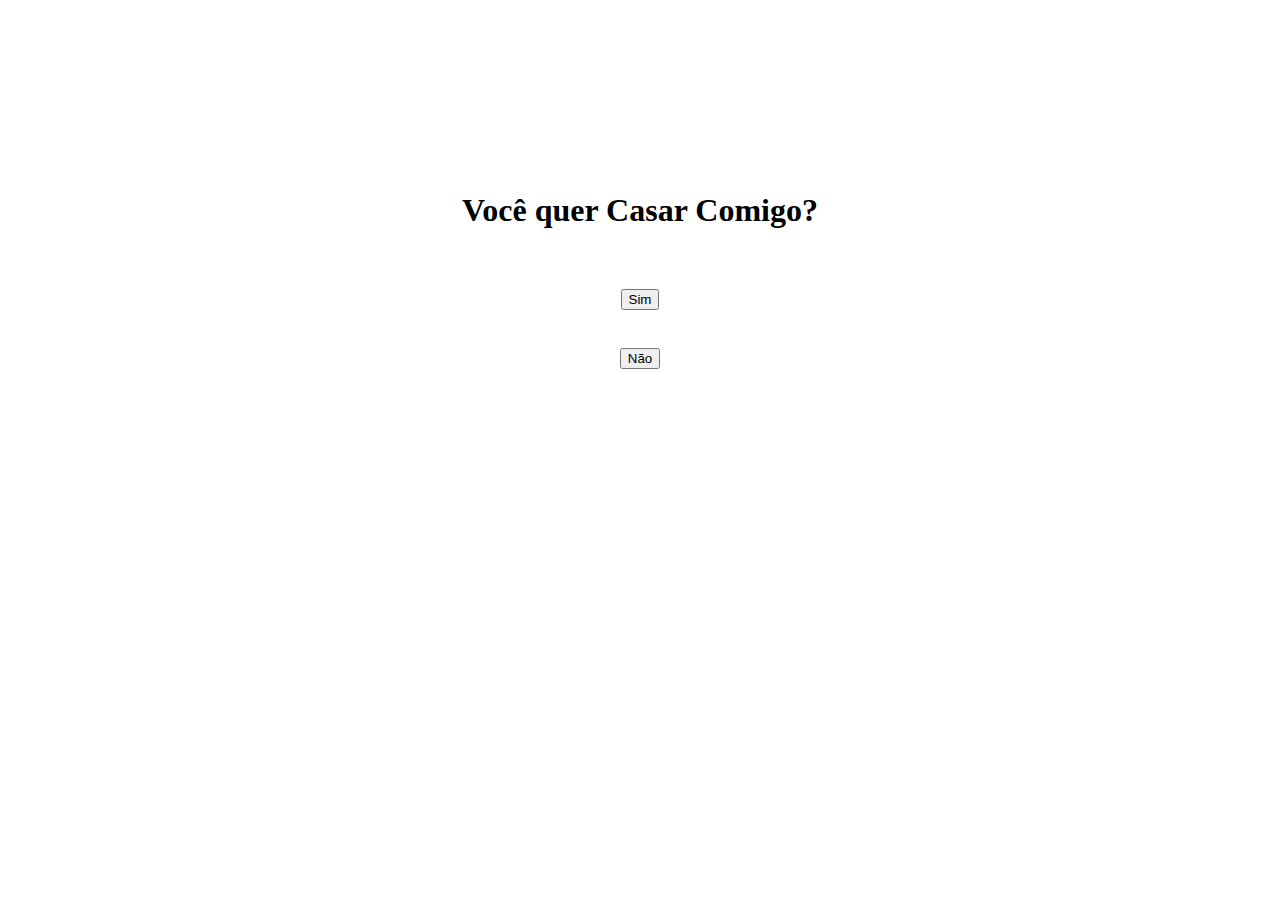
<file: index.html>
<!DOCTYPE html>
<html lang="en">

<head>
    <meta charset="UTF-8">
    <meta http-equiv="X-UA-Compatible" content="IE=edge">
    <meta name="viewport" content="width=device-width, initial-scale=1.0">
    <link href="https://cdn.jsdelivr.net/npm/bootstrap@5.2.3/dist/css/bootstrap.min.css" rel="stylesheet"
        integrity="sha384-rbsA2VBKQhggwzxH7pPCaAqO46MgnOM80zW1RWuH61DGLwZJEdK2Kadq2F9CUG65" crossorigin="anonymous">
    <link rel="stylesheet" href="./styles/css/main.css">
    <script src="./public/scripts/main.js"></script>
    <title>Marry Me ?</title>
</head>

<body>
    <div class="container">
        <div class="row">
            <h1>Você quer Casar Comigo?</h1>
            <div class="row"><button class="btn btn-success" onclick="sim()">Sim</button></div>
            <div class="nao">
                <button class="btn btn-danger" onpointerover="recusa()">Não</button>
            </div>
        </div>
    </div>
</body>

</html>
</file>
<file: styles/css/main.css>
.container {
  text-align: center;
  margin-top: 15vmax !important;
}
.container button {
  margin-top: 3vmax;
}
</file>
